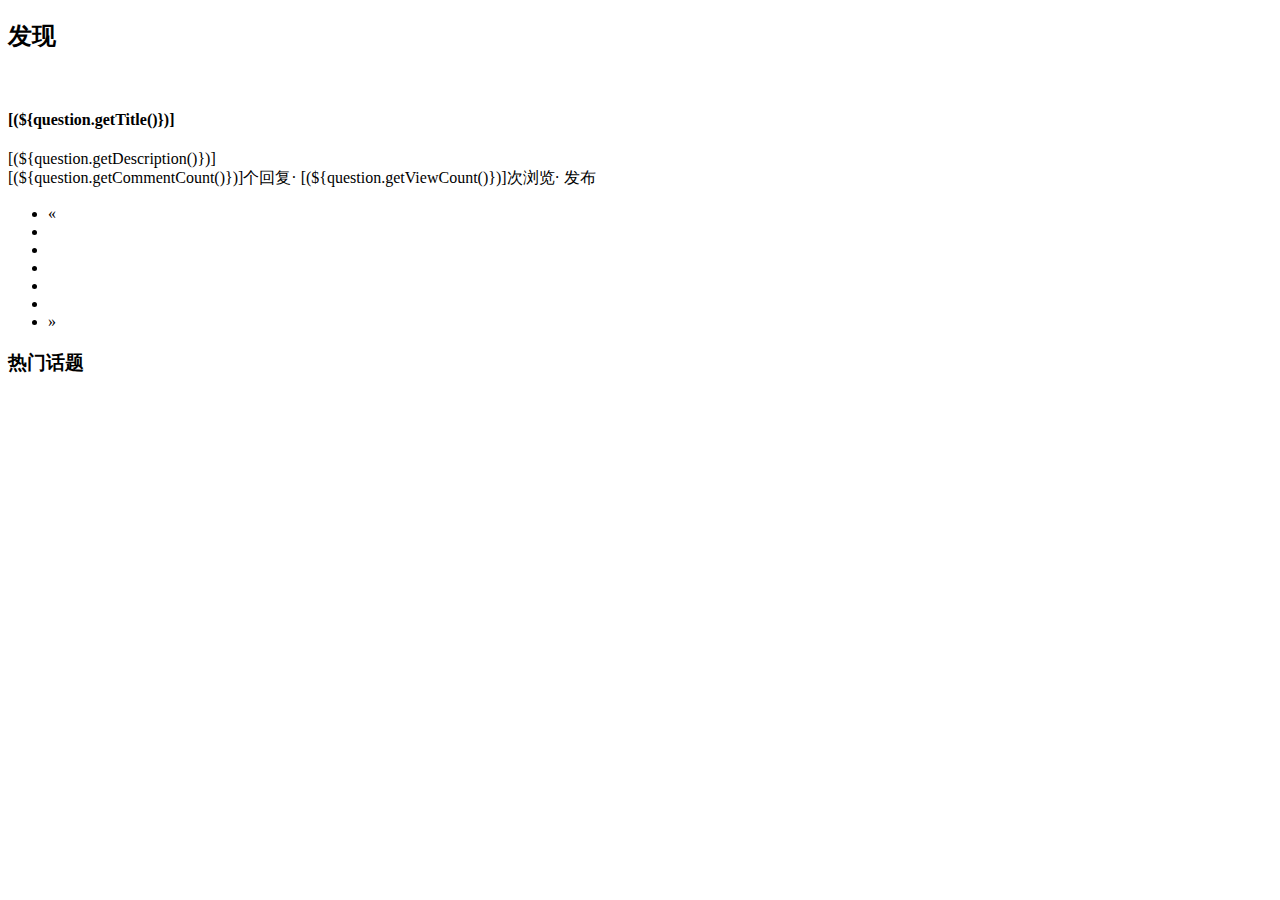
<file: src/main/resources/templates/index.html>
<!DOCTYPE HTML>
<html xmlns:th="http://www.thymeleaf.org">

<head>
    <title>Studying springBoot</title>
    <div th:replace="head::head"></div>
    <script type="application/javascript">
        window.onload = function () {
            var closable = localStorage.getItem("closable");
            if (closable == "true"){
                window.close();
                window.localStorage.removeItem("closable");
            }
        }
    </script>
</head>
<body>
<!--插入导航栏-->
<div th:replace="navigation::nav"></div>
<div class="container-fluid main">
    <div class="row">
        <div class="col-lg-9 col-md-12">
            <h2><span class="glyphicon glyphicon-list" aria-hidden="true"></span>发现</h2>
            <div class="media" th:each="question:${questions}">
                <div class="media-left">
                    <a href="#">
                        <img class="media-object img-rounded" th:src="${question.getUser().getAvatarUrl()}">
                    </a>
                </div>
                <div class="media-body">
                    <h4 class="media-heading"><b><a th:href="@{'/question/'+${question.getId()}}">[(${question.getTitle()})]</a></b></h4>
                    [(${question.getDescription()})]<br>
                    <span class="text-desc">
                        [(${question.getCommentCount()})]个回复<span>·</span>
                        [(${question.getViewCount()})]次浏览<span>·</span>
                        <span th:text="${#dates.format(question.getGmtCreate(),'yyyy MM dd hh:mm')}">发布</span></span>
                </div>
            </div>
            <div>
                <nav aria-label="Page navigation">
                    <ul class="pagination">
                        <li>
                            <a th:if="${pageInfo.hasPreviousPage}" th:href="@{'/?pageNum='+${pageInfo.getPrePage()}}"
                               aria-label="Previous">
                                <span aria-hidden="true">&laquo;</span>
                            </a>
                        </li>
                        <li th:if="${pageInfo.getPrePage()-1 >= 1}"><a th:text="${pageInfo.getPrePage()-1}"
                                                                       th:href="@{'/?pageNum='+${pageInfo.getPrePage()-1}}"></a>
                        </li>
                        <li th:if="${pageInfo.getPrePage()>=1}"><a th:text="${pageInfo.getPrePage()}"
                                                                   th:href="@{'/?pageNum='+${pageInfo.getPrePage()}}"></a>
                        </li>
                        <li style="font-weight: bold"><a th:href="@{'/?pageNum='+${pageInfo.getPageNum()}}"
                               th:text="${pageInfo.getPageNum()}"></a>
                        </li>
                        <li th:if="${pageInfo.getPageNum()+1<=pageInfo.getPages()}"><a th:text="${pageInfo.getPageNum()+1}"
                                                                                      th:href="@{'/?pageNum='+${pageInfo.getPageNum()+1}}"></a>
                        </li>
                        <li th:if="${pageInfo.getPageNum()+2 <= pageInfo.pages}"><a
                                th:text="${pageInfo.getPageNum()+2}"
                                th:href="@{'/?pageNum='+${pageInfo.getPageNum()+2}}"></a>
                        </li>
                        <li>
                            <a th:if="${pageInfo.getPageNum()+1<=pageInfo.pages}" th:href="@{'/?pageNum='+${pageInfo.getPageNum()+1}}"
                               aria-label="Next">
                                <span aria-hidden="true">&raquo;</span>
                            </a>
                        </li>
                    </ul>
                </nav>
            </div>
        </div>
        <div class="col-lg-3 col-md-12">
            <h3>热门话题</h3>
        </div>
    </div>
</div>
</body>
</html>
</file>
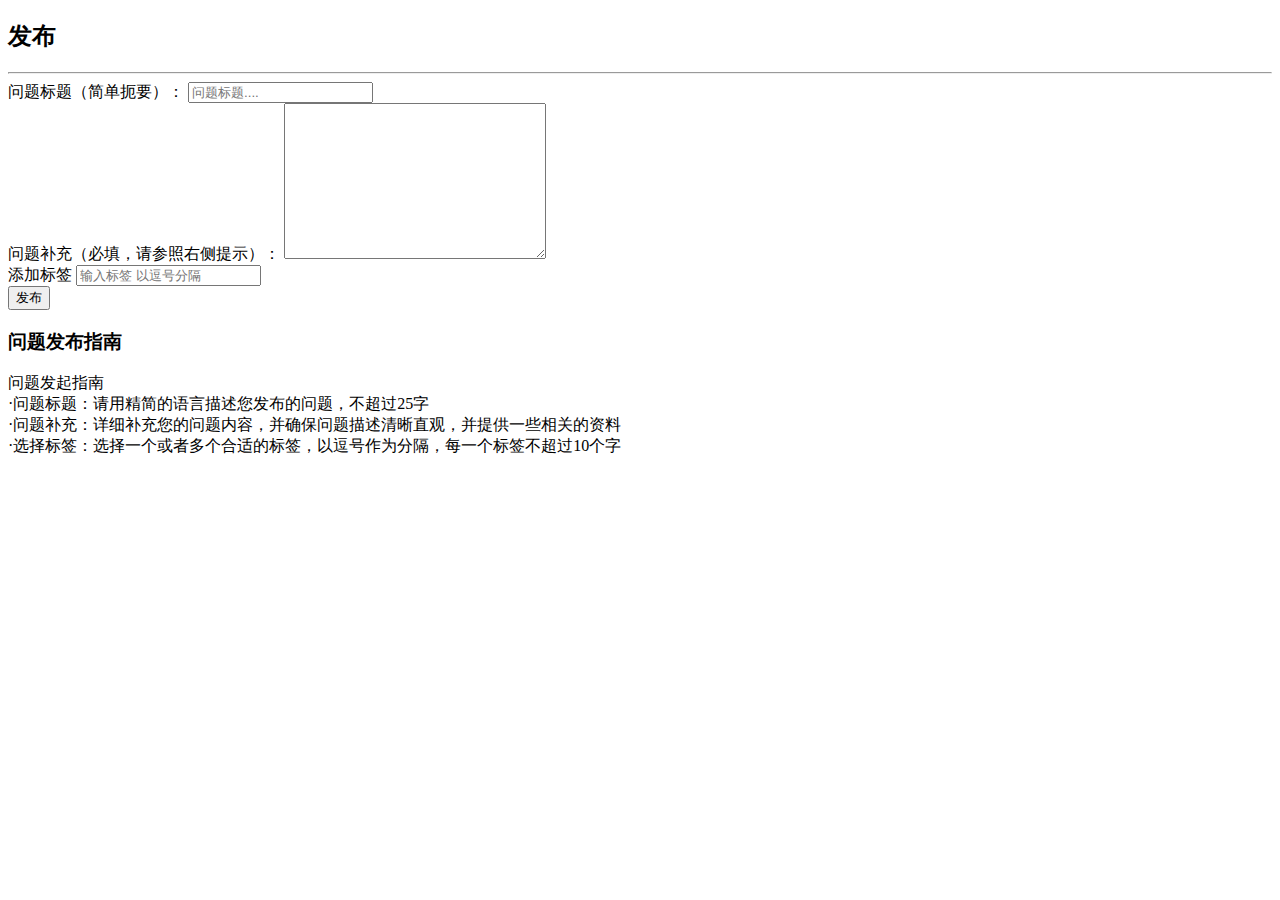
<file: src/main/resources/templates/publish.html>
<!DOCTYPE HTML>
<html xmlns:th="http://www.thymeleaf.org">

<head>
    <title>发布</title>
    <div th:replace="head::head"></div>
</head>
<body >

<div th:replace="navigation::nav"></div>

<div class="container-fluid main">
    <div class="row">
        <div class="col-lg-9 col-md-12">
            <h2><span class="glyphicon glyphicon-plus" aria-hidden="true"></span>发布</h2>
            <hr>
            <form action="/publish" method="post">
                <div class="form-group">
                    <input type="hidden" name="questionId" th:value="${questionId}">
                    <label for="title" >问题标题（简单扼要）：</label>
                    <input type="text" class="form-control" th:value="${title}" id="title" name="title" placeholder="问题标题....">
                </div>
                <div class="form-group">
                    <label for="description" >问题补充（必填，请参照右侧提示）：</label>
                    <textarea name="description" th:text="${description}" id="description" class="form-control"
                              cols="30" rows="10"></textarea>
                </div>
                <div class="form-group">
                    <label for="tag">添加标签</label>
                    <input type="text" class="form-control" id="tag" name="tag"
                           th:value="${tag}" placeholder="输入标签 以逗号分隔">
                    <div>
                        <div class="alert alert-danger" th:if="${publishError != null}" th:text="${publishError}"></div>
                        <button type="submit" class="btn btn-publish btn-success">发布</button>
                    </div>
                </div>
            </form>
        </div>
        <div class="col-lg-3 col-md-12">
            <h3>问题发布指南</h3>
            问题发起指南 <br>
            ·问题标题：请用精简的语言描述您发布的问题，不超过25字<br>
            ·问题补充：详细补充您的问题内容，并确保问题描述清晰直观，并提供一些相关的资料<br>
            ·选择标签：选择一个或者多个合适的标签，以逗号作为分隔，每一个标签不超过10个字<br>
        </div>
    </div>
</div>
</body>
</html>
</file>
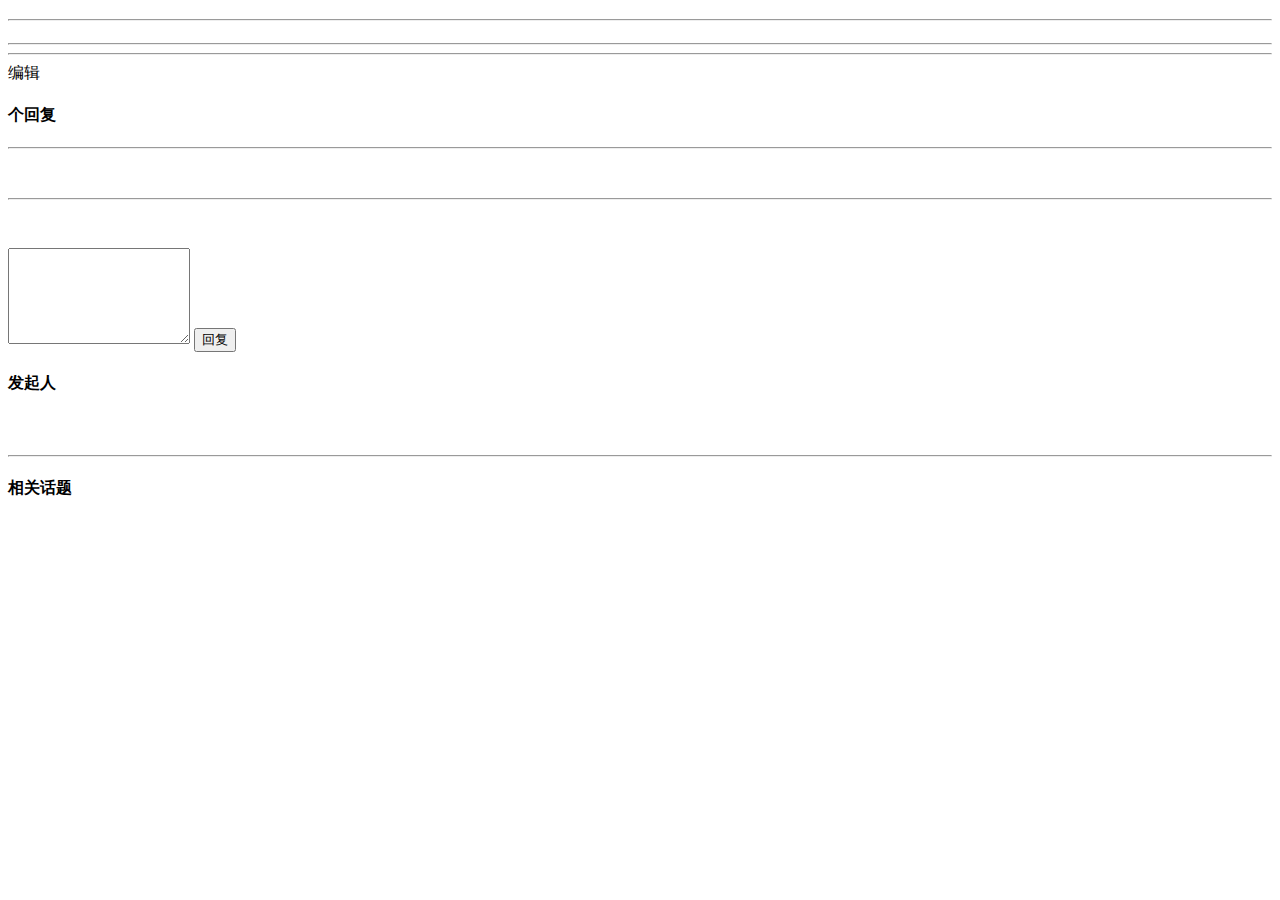
<file: src/main/resources/templates/question.html>
<!DOCTYPE HTML>
<html xmlns:th="http://www.thymeleaf.org">

<head>
    <title>Studying springBoot</title>
    <div th:replace="head::head"></div>
</head>
<body>
<!--插入导航栏-->
<div th:replace="navigation::nav"></div>
<div class="container-fluid main">
    <div class="row">
        <div class="col-lg-12 col-md-12">
            <!--正文-->
            <div>
                <h3 th:text="${question.getTitle()}"></h3>
                <hr>
                <div class="text-desc">
                    <h5 th:text="'作者：'+${question.getUser().getName()}+' | 发布时间：'+
                ${#dates.format(question.getGmtCreate(),'yyyy MM dd hh:mm')}+' | 阅读量：'+
                ${question.getViewCount()}"></h5>
                </div>
                <hr>
                <div>
                    <span th:text="${question.getDescription()}"></span>
                </div>
                <hr>
                <div class="glyphicons-edit" th:if="${session.user != null&&session.user.getId()==question.getCreator()}">
                    <a th:href="@{'/publishExit/'+${question.getId()}}">编辑
                        <span class="glyphicon glyphicon-pencil"></span></a>
                </div>

                <!--回复-->
                <h4>
                    <span th:text="${question.commentCount}"></span>个回复
                </h4>
                <hr class="community_sp">
                <div class="col-lg-12 col-md-12 col-sm-12 col-xs-12 comments" th:each="comment:${comments}">
                    <div class="media">
                        <div class="media-left">
                            <div>
                                <a href="#">
                                    <img class="media-object img-circle" th:src="${comment.getUser().getAvatarUrl()}">
                                </a>
                            </div>
                        </div>
                        <div class="media-body">
                            <h5 class="media-heading">
                                <span th:text="${comment.getUser().getName()}"></span>
                            </h5>
                            <div th:text="${comment.content}"></div>
                            <div class="menu">
                                <span class="glyphicon glyphicon-thumbs-up icon"></span>
                                <span class="glyphicon glyphicon-comment icon"></span>
                                <span class="pull-right" th:text="${#dates.format(question.gmtCreate,'yyyy-mm-dd')}"></span>
                            </div>
                        </div>
                    </div>
                </div>

                <!--回复输入框-->
                <div class=" col-lg-12 col-md-12 col-sm-12 col-xs-12" id="comment_section">
                    <hr>
                    <div class="media">
                        <div class="media-left">
                            <div>
                                <a href="#">
                                    <img class="media-object img-circle" th:src="${question.getUser().getAvatarUrl()}">
                                </a>
                            </div>
                        </div>
                        <div class="media-body">
                            <h5 class="media-heading"><span th:text="${question.getUser().getName()}"></span></h5>
                        </div>
                        <input type="hidden" id="question_id" th:value="${question.getId()}">
                        <textarea class="form-control form-comment" id="comment_content" rows="6"></textarea>
                        <button type="button" class="btn btn-success btn-comment" onclick="post()">回复</button>
                    </div>
                </div>
            </div>

        </div>
        <div class="col-lg-3 col-md-12">
            <h4>发起人</h4>
            <div class="media">
                <div class="media-left">
                    <div>
                        <a href="#">
                            <img class="media-object img-circle" th:src="${question.getUser().getAvatarUrl()}">
                        </a>
                    </div>
                </div>
                <div class="media-body">
                    <h4 class="media-heading"><span th:text="${question.getUser().getName()}"></span></h4>
                </div>
            </div>
            <hr>
            <div>
                <h4>相关话题</h4>
            </div>
        </div>
    </div>
</div>
</body>
</html>
</file>
